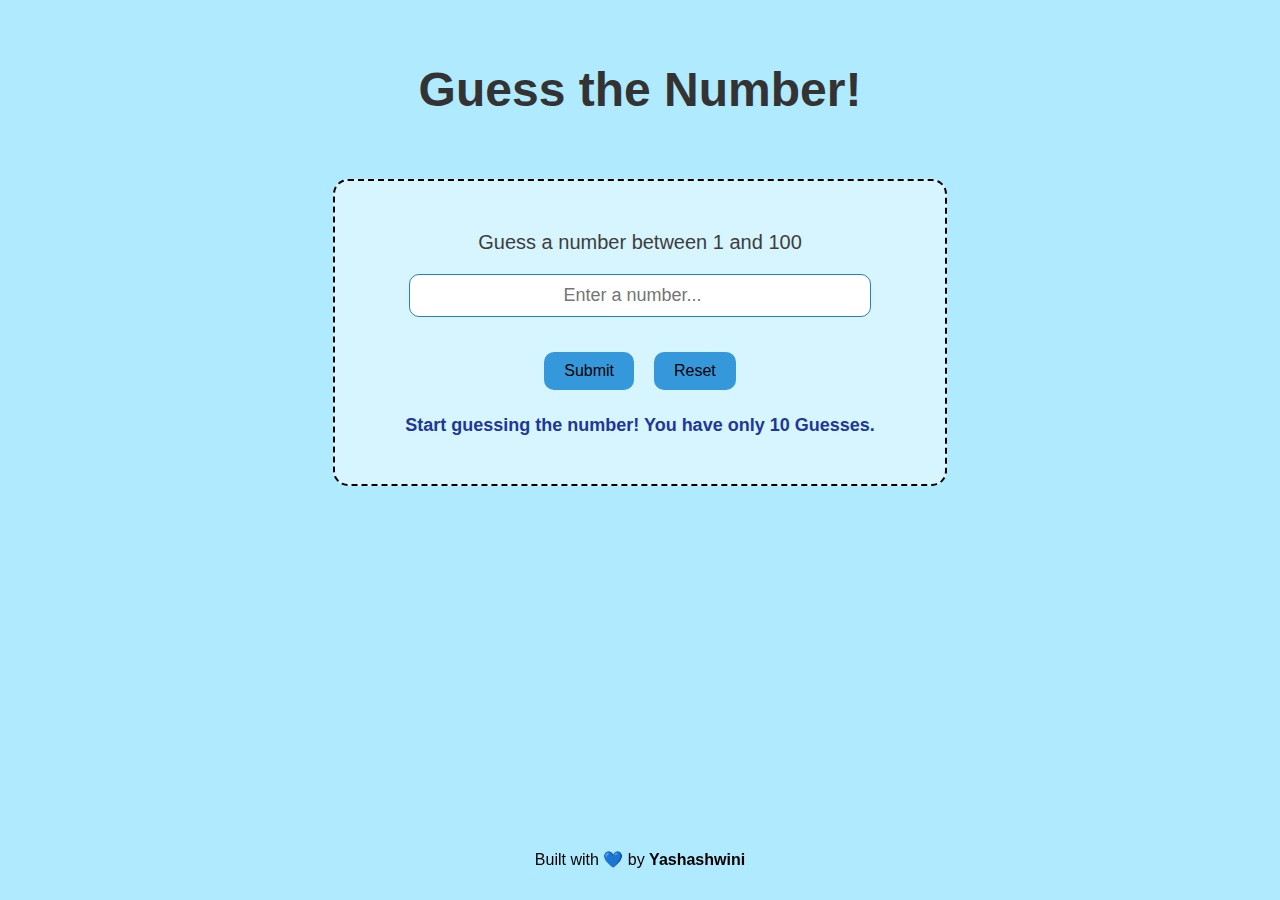
<file: JS-Mini-Projects/01-Guess-the-Number/index.html>
<!DOCTYPE html>
<html lang="en">
<head>
    <meta charset="UTF-8">
    <meta name="viewport" content="width=device-width, initial-scale=1.0">
    <title>Guess The Number</title>
    <link rel="stylesheet" href="style.css">
    <script src="script.js" defer></script>
</head>
<body>

    <header>
        <h1 id="heading">Guess the Number!</h1>
    </header>

    <main>
        <p id="subtitle">
            Guess a number between 1 and 100
        </p>
        <form action="">
            <div id="input">
                <input type="number" id="guessInput" placeholder="Enter a number..." required>
            </div>
            <div id="buttons">
                <button type="submit" id="submit">Submit</button>
                <button type="reset" id="reset">Reset</button>
            </div>
        </form>

        <p id="msg">
            Start guessing the number! You have only 10 Guesses.
        </p>
        <p id="prev"></p>

    </main>

    <footer>
        <p>Built with 💙 by <strong>Yashashwini</strong></p>
    </footer>


</body>
</html>
</file>
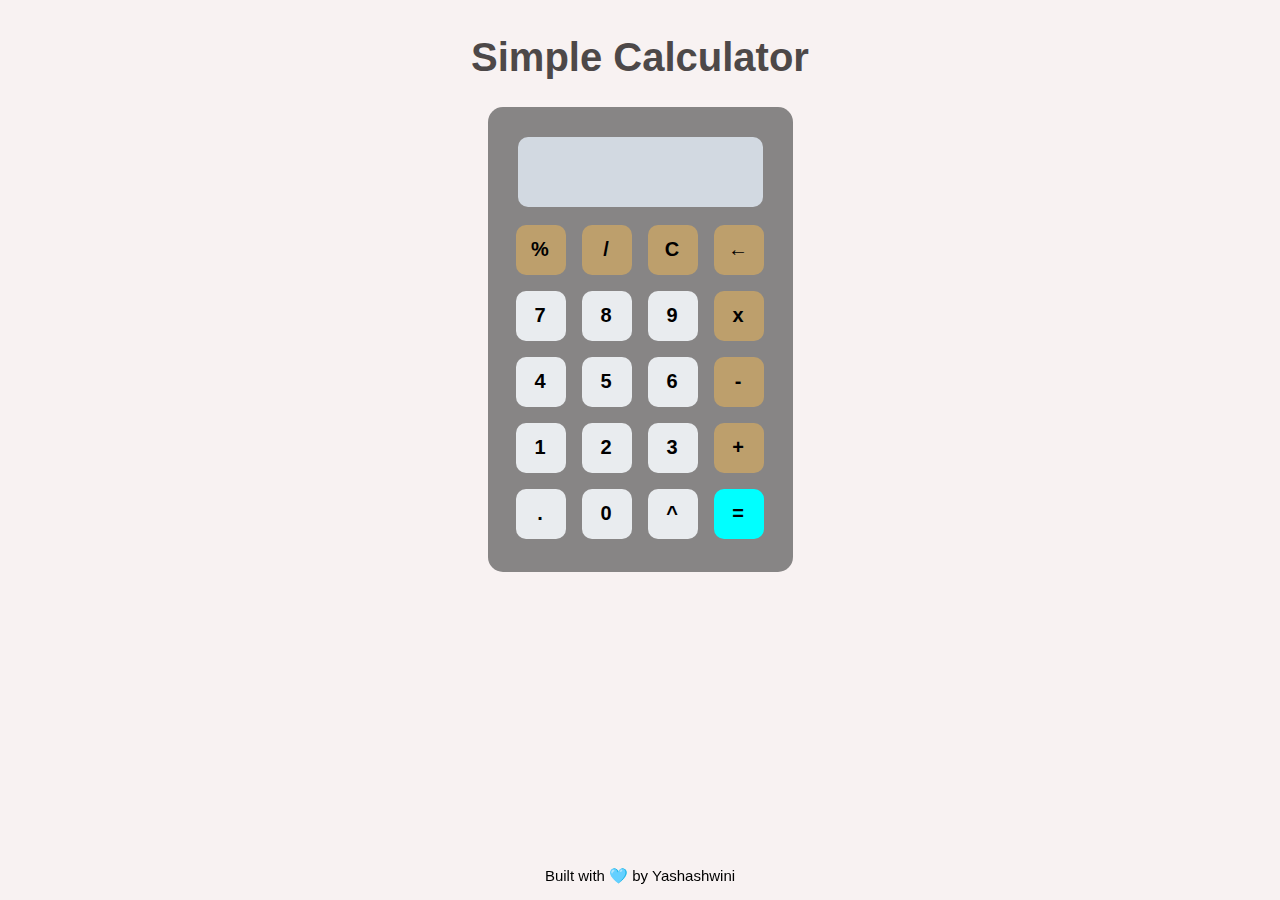
<file: JS-Mini-Projects/02-Simple-Calculator/index.html>
<!DOCTYPE html>
<html lang="en">
<head>
    <meta charset="UTF-8">
    <meta name="viewport" content="width=device-width, initial-scale=1.0">
    <title>Simple Calculator</title>
    <link rel="stylesheet" href="style.css">
    <script src="script.js" defer></script>
</head>
<body>

    <header>
        <h1 id="heading">Simple Calculator</h1>
    </header>

    <main>
        <div id="calculator">
            <div><input type="text" id="userInput" required readonly></div>
            <div id="buttons">
                <div><button class="special">%</button></div>             
                <div><button class="special">/</button></div>             
                <div><button class="special">C</button></div>              
                <div><button class="special">←</button></div>

                <div><button>7</button></div>
                <div><button>8</button></div>            
                <div><button>9</button></div>              
                <div><button class="special">x</button></div>

                <div><button>4</button></div>             
                <div><button>5</button></div>              
                <div><button>6</button></div>              
                <div><button class="special">-</button></div>

                <div><button>1</button></div>              
                <div><button>2</button></div>             
                <div><button>3</button></div>              
                <div><button class="special">+</button></div> 

                <div><button>.</button></div>              
                <div><button>0</button></div>              
                <div><button>^</button></div>              
                <div><button id="blue">=</button></div> 
            </div>         
        </div>    
    </main>

    <footer>Built with 🩵 by Yashashwini</footer>
</body>
</html>
</file>
<file: JS-Mini-Projects/01-Guess-the-Number/style.css>
body {
    font-family: 'Segoe UI' , Verdana, Geneva, Tahoma, sans-serif;
    background-color: #b0eaff;
    margin: 0;
    padding: 0;
    display: flex;
    flex-direction: column;
    align-items: center;
}
main {
    width: 90%;
    background-color: #d6f5ff;
    max-width: 550px;
    border-radius: 15px;
    border: 2px dashed black;
    padding: 30px;
    text-align: center;
} 
header {
    margin: 30px 0;
    text-align: center;
}
#heading {
    font-size: 48px;
    color: rgb(52, 51, 51);
}
#subtitle {
    font-size: 20px;
    color: rgb(62, 61, 61);
}
#input {
    margin-bottom: 15px;
}
#input input {
    padding: 10px;
    font-size: 18px;
    width: 80%;
    border: 1px solid #2980b9;
    border-radius: 10px;
    margin-bottom: 20px;
    text-align: center;
}
#buttons {
    display: flex;
    justify-content: center;
    gap: 20px;
}
#buttons button {
    padding: 10px 20px;
    font-size: 16px;
    color: black;
    background-color: #3498db;
    border: none;
    border-radius: 10px;
    cursor: pointer;
    transition: background-color 0.5s ease;
}
#buttons button:hover {
    background-color: #2ecc71;
    color: white;
}
#msg {
    margin-top: 25px;
    font-weight: bold;
    font-size: 18px;
    color: #1e3799;
    transition: all 0.3s ease-in-out;
}
footer {
    position: fixed;
    bottom: 0;
    padding: 15px 0;
}
</file>
<file: JS-Mini-Projects/02-Simple-Calculator/style.css>
body {
    font-family: 'Segoe UI', Tahoma, Geneva, Verdana, sans-serif;
    display: flex;
    flex-direction: column;
    align-items: center;
    background-color: #f8f2f2;
}
#heading {
    font-size: 40px;
    color: rgb(77, 72, 72);
}
#calculator {
    width: 265px;
    height: 425px;
    padding: 20px;
    border-radius: 15px;
    background-color: rgb(135, 133, 133);
}
#userInput {
    padding: 10px;
    margin: 10px;
    width: 225px;
    height: 50px;
    font-size: 25px;
    border: none;
    border-radius: 10px;
    background: #d2d9e1;
    color: black;
    text-align: right;
}
#buttons {
    display: flex;
    flex-direction: row;
    flex-wrap: wrap;
}
button {
    height: 50px;
    width: 50px;
    margin: 8px;
    cursor: pointer;
    background-color: #e9ecef;
    font-size: 20px; 
    font-weight: bold;
    letter-spacing: 1px;
    border: none;
    border-radius: 10px;
    transition: background-color 0.3s ease;
}
button:hover {
    background-color: #dee2e6;
}
button:active {
    background-color: #ced4da;
}
#blue {
    background-color: #00ffff;
}
#blue:hover {
    background-color: #01d3d3;
}
.special {
    background-color: rgb(189, 159, 108);
}
.special:hover {
    background-color: rgb(159, 123, 62);
}
footer {
    font-size: 15px;
    position: fixed;
    bottom: 15px;
}
</file>
